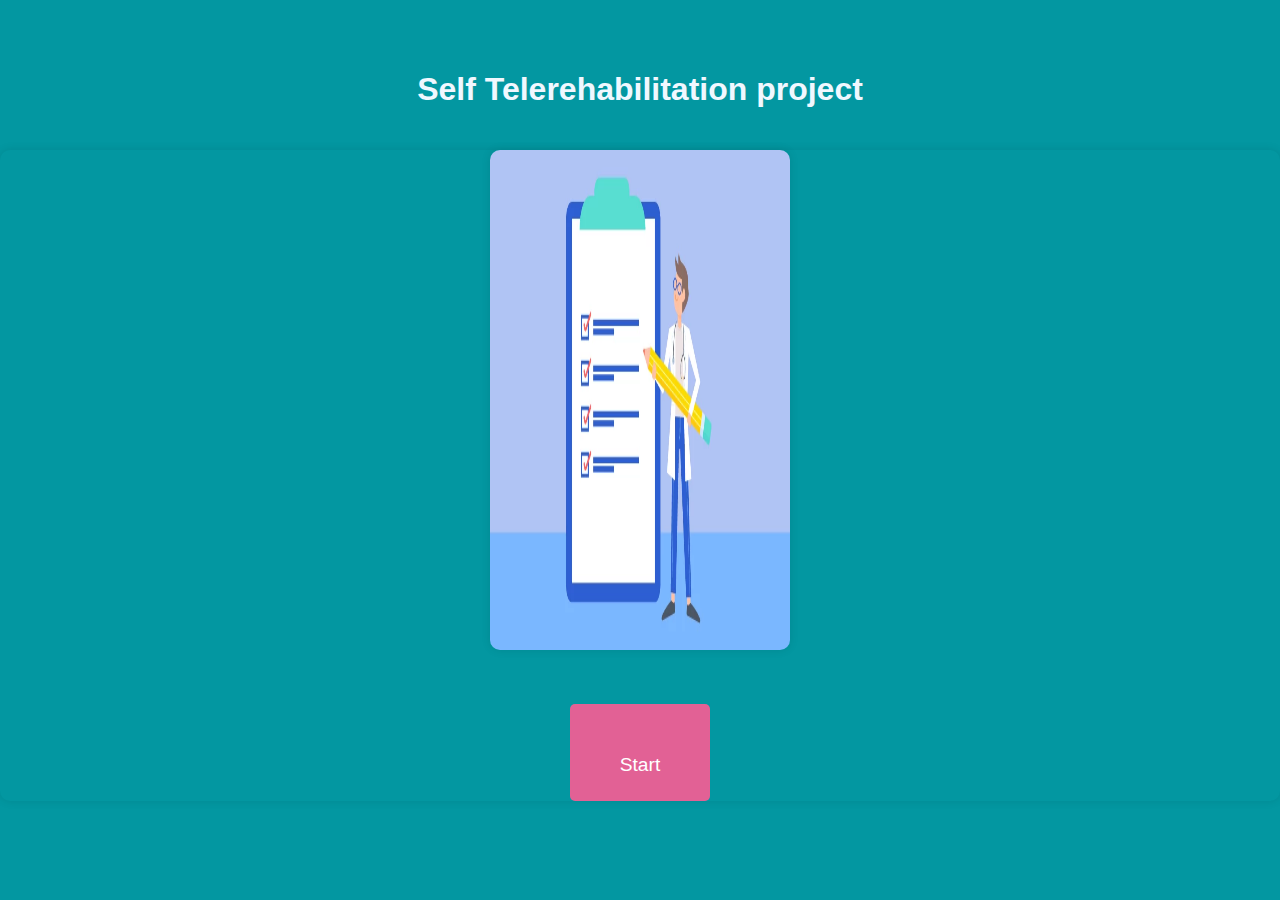
<file: Self-Telerehabilitation/index.html>
<!DOCTYPE html>
<html lang="en">
<head>
  <meta charset="UTF-8">
  <meta name="viewport" content="width=device-width, initial-scale=1.0">
  <title>Neurological Survey</title>
  <link rel="stylesheet" href="style.css">
</head>
<body>
  <center>
  <h1 style="text-align: center;color: aliceblue; padding-bottom: 20px;padding-top: 50px;">Self Telerehabilitation project</h1>

  <div id="imageContainer">
      <img src="image.webp" id="image"  alt="Survey Image" style="width: 300px;">
      <br>
      <button id="startSurvey" style="padding-top: 50px;" onclick="startSurvey()">Start</button>
  </div>

  <div id="surveyContainer">


      <div class="question" id="question1">
    <p>1a. Level of Consciousness</p>
    <div class="options"  style="text-align: left;"  >
      <div class="option"><input type="radio" name="q1" value="0"> Alert</div>
      <div class="option"><input type="radio" name="q1" value="1"> Not alert; arousable by minor stimulation</div>
      <div class="option"><input type="radio" name="q1" value="2"> Not alert; requires repeated stimulation</div>
      <div class="option"><input type="radio" name="q1" value="3"> Responds only with reflex motor effects</div>
    </div>
    <div class="more-info">
      <h2>More Information:</h2>

      <p>The investigator must choose a response if a full evaluation is prevented by such obstacles as an endotracheal tube, language barrier, orotracheal trauma/bandages. A 3 is scored only if the patient makes no movement (other than reflexive posturing) in response to noxious stimulation.</p>
    </div>
    <span class="message" id="message1"></span>
    

    <button id="nextButton" onclick="validateAnswer('q1')">Next</button>
  </div>

  <div class="question" id="question2">
    <p>1b. LOC Questions</p>
    <div class="options"  style="text-align: left;"  >
      <div class="option"><input type="radio" name="q2" value="0"> Answers both questions correctly</div>
      <div class="option"><input type="radio" name="q2" value="1"> Answers one question correctly</div>
      <div class="option"><input type="radio" name="q2" value="2"> Answers neither question correctly</div>
    </div>
    <div class="more-info">
      <h2>More Information:</h2>

      <p>The patient is asked the month and his/her age. The answer must be correct - there is no partial credit for being close .  Aphasic and stuporous patients who do not comprehend the questions will score 2. Patients unable to speak because of endotracheal intubation, orotracheal trauma, severe dysarthria from any cause, language barrier, or any other problem not secondary to aphasia are given a 1. It is important that only the initial answer be graded and that the examiner not "help" the patient with verbal or non-verbal cues.</p>
    </div>
    <span class="message" id="message1"></span>

    
    <button id="nextButton" onclick="validateAnswer('q2')">Next</button>
  </div>

<!-- Add this section after the existing questions -->
<div class="question" id="question3">
    <p>3. 1c. LOC Commands</p>
    <div class="options"  style="text-align: left;"  >
      <div class="option"><input type="radio" name="q3" value="0"> Performs both tasks correctly</div>
      <div class="option"><input type="radio" name="q3" value="1"> Performs one task correctly</div>
      <div class="option"><input type="radio" name="q3" value="2"> Performs neither task correctly</div>
    </div>
    <div class="more-info">
      <h2>More Information:</h2>

      <p>The patient is asked to open and close the eyes and then to grip and release the non-paretic hand. Substitute another one-step command if the hands cannot be used. Credit is given if an unequivocal attempt is made but not completed due to weakness. If the patient does not respond to command, the task should be demonstrated to him or her (pantomime), and the result scored (i.e., follows none, one, or two commands). Patients with trauma, amputation, or other physical impediments should be given suitable one-step commands. Only the first attempt is scored.</p>
    </div>
    <span class="message" id="message1"></span>

    
    <button id="nextButton" onclick="validateAnswer('q3')">Next</button>
  </div>
  
  <!-- Question 4 -->
  <div class="question" id="question4">
    <p>4. 2. Best Gaze</p>
    <div class="options"  style="text-align: left;"  >
      <div class="option"><input type="radio" name="q4" value="0"> Normal</div>
      <div class="option"><input type="radio" name="q4" value="1"> Partial gaze palsy</div>
      <div class="option"><input type="radio" name="q4" value="2"> Forced deviation or total gaze paresis</div>
    </div>
    <div class="more-info">
      <h2>More Information:</h2>

      <p>Only horizontal eye movements will be tested. Voluntary or reflexive (oculocephalic) eye movements will be scored, but caloric testing is not done. If the patient has a conjugate deviation of the eyes that can be overcome by voluntary or reflexive activity, the score will be 1. If a patient has an isolated peripheral nerve paresis (CN III, IV, or VI), score a 1. Gaze is testable in all aphasic patients. Patients with ocular trauma, bandages, pre-existing blindness, or other disorder of visual acuity or fields should be tested with reflexive movements, and a choice made by the investigator. Establishing eye contact and then moving about the patient from side to side will occasionally clarify the presence of a partial gaze palsy.</p>
    </div>
    <span class="message" id="message1"></span>

    
    <button id="nextButton" onclick="validateAnswer('q4')">Next</button>
  </div>
  
  <!-- Question 5 -->
  <div class="question" id="question5">
    <p>5. 3. Visual</p>
    <div class="options"  style="text-align: left;"  >
      <div class="option"><input type="radio" name="q5" value="0"> No visual loss</div>
      <div class="option"><input type="radio" name="q5" value="1"> Partial hemianopia</div>
      <div class="option"><input type="radio" name="q5" value="2"> Complete hemianopia</div>
      <div class="option"><input type="radio" name="q5" value="3"> Bilateral hemianopia</div>
    </div>
    <div class="more-info">
      <h2>More Information:</h2>

      <p>Visual fields (upper and lower quadrants) are tested by confrontation, using finger counting or visual threat, as appropriate. Patients may be encouraged, but if they look at the side of the moving fingers appropriately, this can be scored as normal. If there is unilateral blindness or enucleation, visual fields in the remaining eye are scored. Score 1 only if a clear-cut asymmetry, including quadrantanopia, is found. If a patient is blind from any cause, score 3. Double simultaneous stimulation is performed at this point. If there is extinction, the patient receives a 1, and the results are used to respond to item 11.</p>
    </div>
    <span class="message" id="message1"></span>

    
    <button id="nextButton" onclick="validateAnswer('q5')">Next</button>
  </div>
  
  <!-- Question 6 -->
  <div class="question" id="question6">
    <p>6. 4. Facial Palsy</p>
    <div class="options"  style="text-align: left;"  >
      <div class="option"><input type="radio" name="q6" value="0"> Normal symmetrical movements</div>
        <div class="option"><input type="radio" name="q6" value="1"> Minor paralysis</div>
        <div class="option"><input type="radio" name="q6" value="2"> Partial paralysis</div>
        <div class="option"><input type="radio" name="q6" value="3"> Complete paralysis</div>
      </div>
      <div class="more-info">
        <h2>More Information:</h2>

        <p>Ask – or use pantomime to encourage – the patient to show teeth or raise eyebrows and close eyes. Score symmetry of grimace in response to noxious stimuli in the poorly responsive or non-comprehending patient. If facial trauma/bandages, orotracheal tube, tape, or other physical barriers obscure the face, these should be removed to the extent possible.</p>
      </div>
      <span class="message" id="message1"></span>

      
      <button id="nextButton" onclick="validateAnswer('q6')">Next</button>
    </div>
    
    <!-- Question 7 -->
    <div class="question" id="question7">
      <p>7. 5a. Left Arm</p>
      <div class="options"  style="text-align: left;"  >
        <div class="option"><input type="radio" name="q7" value="0"> No drift</div>
        <div class="option"><input type="radio" name="q7" value="1"> Drift</div>
        <div class="option"><input type="radio" name="q7" value="2"> Some effort against gravity</div>
        <div class="option"><input type="radio" name="q7" value="3"> No effort against gravity</div>
        <div class="option"><input type="radio" name="q7" value="4"> No movement</div>
        <div class="option"><input type="radio" name="q7" value="5"> Amputation or joint fusion</div>
      </div>
      <div class="more-info">
        <h2>More Information:</h2>

        <p>The limb is placed in the appropriate position: extend the arms (palms down) 90 degrees (if sitting) or 45 degrees (if supine). Drift is scored if the arm falls before 10 seconds. The aphasic patient is encouraged using urgency in the voice and pantomime, but not noxious stimulation. Each limb is tested in turn, beginning with the non-paretic arm. Only in the case of amputation or joint fusion at the shoulder, the examiner should record the score as untestable (UN), and clearly write the explanation for this choice.</p>
      </div>
      <span class="message" id="message1"></span>

      
      <button id="nextButton" onclick="validateAnswer('q7')">Next</button>
    </div>
    
    <!-- Question 8 -->
    <div class="question" id="question8">
      <p>8. 5b. Right Arm</p>
      <div class="options"  style="text-align: left;"  >
        <div class="option"><input type="radio" name="q8" value="0"> No drift</div>
        <div class="option"><input type="radio" name="q8" value="1"> Drift</div>
        <div class="option"><input type="radio" name="q8" value="2"> Some effort against gravity</div>
        <div class="option"><input type="radio" name="q8" value="3"> No effort against gravity</div>
        <div class="option"><input type="radio" name="q8" value="4"> No movement</div>
        <div class="option"><input type="radio" name="q8" value="5"> Amputation or joint fusion</div>
      </div>
      <div class="more-info">
        <h2>More Information:</h2>

        <p>The limb is placed in the appropriate position: extend the arms (palms down) 90 degrees (if sitting) or 45 degrees (if supine). Drift is scored if the arm falls before 10 seconds. The aphasic patient is encouraged using urgency in the voice and pantomime, but not noxious stimulation. Each limb is tested in turn, beginning with the non-paretic arm. Only in the case of amputation or joint fusion at the shoulder, the examiner should record the score as untestable (UN), and clearly write the explanation for this choice.</p>
      </div>
      <span class="message" id="message1"></span>

      
      <button id="nextButton" onclick="validateAnswer('q8')">Next</button>
    </div>
    
    <!-- Question 9 -->
    <div class="question" id="question9">
      <p>9. 6a. Left Leg</p>
      <div class="options"  style="text-align: left;"  >
        <div class="option"><input type="radio" name="q9" value="0"> No drift</div>
        <div class="option"><input type="radio" name="q9" value="1"> Drift</div>
        <div class="option"><input type="radio" name="q9" value="2"> Some effort against gravity</div>
        <div class="option"><input type="radio" name="q9" value="3"> No effort against gravity</div>
        <div class="option"><input type="radio" name="q9" value="4"> No movement</div>
        <div class="option"><input type="radio" name="q9" value="5"> Amputation or fusion</div>
      </div>
      <div class="more-info">
        <h2>More Information:</h2>

        <p>The limb is placed in the appropriate position: hold the leg at 30 degrees (always tested supine). Drift is scored if the leg falls before 5 seconds. The aphasic patient is encouraged using urgency in the voice and pantomime, but not noxious stimulation. Each limb is tested in turn, beginning with the non-paretic leg. Only in the case of amputation or joint fusion at the hip, the examiner should record the score as untestable (UN), and clearly write the explanation for this choice.</p>
      </div>
      <span class="message" id="message1"></span>

      
      <button id="nextButton" onclick="validateAnswer('q9')">Next</button>
    </div>
    
    <!-- Continue adding more questions following the same structure -->
    
    <!-- Add this section at the end -->
    <div class="question" id="question10">
      <p>10. 6b. Right Leg</p>
      <div class="options"  style="text-align: left;"  >
        <div class="option"><input type="radio" name="q10" value="0"> No drift</div>
        <div class="option"><input type="radio" name="q10" value="1"> Drift</div>
        <div class="option"><input type="radio" name="q10" value="2"> Some effort against gravity</div>
        <div class="option"><input type="radio" name="q10" value="3"> No effort against gravity</div>
        <div class="option"><input type="radio" name="q10" value="4"> No movement</div>
        <div class="option"><input type="radio" name="q10" value="5"> Amputation or fusion</div>
      </div>
      <div class="more-info">
        <h2>More Information:</h2>

        <p>The limb is placed in the appropriate position: hold the leg at 30 degrees (always tested supine). Drift is scored if the leg falls before 5 seconds. The aphasic patient is encouraged using urgency in the voice and pantomime, but not noxious stimulation. Each limb is tested in turn, beginning with the non-paretic leg. Only in the case of amputation or joint fusion at the hip, the examiner should record the score as untestable (UN), and clearly write the explanation for this choice.</p>
      </div>
      <span class="message" id="message1"></span>

      
      <button id="nextButton" onclick="validateAnswer('q10')">Next</button>
    </div>
    
      
  <!-- Question 11 -->
<div class="question" id="question11">
    <p>11. 7. Limb Ataxia</p>
    <div class="options"  style="text-align: left;"  >
      <div class="option"><input type="radio" name="q11" value="0"> Absent</div>
      <div class="option"><input type="radio" name="q11" value="1"> Present in one limb</div>
      <div class="option"><input type="radio" name="q11" value="2"> Present in two limbs</div>
      <div class="option"><input type="radio" name="q11" value="3"> Amputation or joint fusion</div>
      <div class="option"><input type="radio" name="q11" value="4"> Paralyzed</div>
    </div>
    <div class="more-info">
      <h2>More Information:</h2>

      <p>This item is aimed at finding evidence of a unilateral cerebellar lesion. Test with eyes open. In case of visual defect, ensure testing is done in an intact visual field. The finger-nose-finger and heel-shin tests are performed on both sides, and ataxia is scored only if present out of proportion to weakness. Ataxia is absent in the patient who cannot understand or is paralyzed. Only in the case of amputation or joint fusion, the examiner should record the score as untestable (UN), and clearly write the explanation for this choice. In the case of blindness, test by having the patient touch the nose from the extended arm position.</p>
    </div>
    <span class="message" id="message1"></span>

    
    <button id="nextButton" onclick="validateAnswer('q11')">Next</button>
  </div>
  
  <!-- Question 12 -->
  <div class="question" id="question12">
    <p>12. 8. Sensory</p>
    <div class="options"  style="text-align: left;"  >
      <div class="option"><input type="radio" name="q12" value="0"> Normal; no sensory loss</div>
      <div class="option"><input type="radio" name="q12" value="1"> Mild-to-moderate sensory loss</div>
      <div class="option"><input type="radio" name="q12" value="2"> Severe to total sensory loss</div>
    </div>
    <div class="more-info">
      <h2>More Information:</h2>

      <p>Sensation or grimace to pinprick when tested, or withdrawal from noxious stimulus in the obtunded or aphasic patient. Only sensory loss attributed to a stroke is scored as abnormal, and the examiner should test as many body areas (arms [not hands], legs, trunk, face) as needed to accurately check for hemisensory loss. A score of 2, “severe or total sensory loss,” should only be given when a severe or total loss of sensation can be clearly demonstrated. Stuporous and aphasic patients will, therefore, probably score 1 or 0. The patient with a brainstem stroke who has bilateral loss of sensation is scored 2. If the patient does not respond and is quadriplegic, score 2. Patients in a coma (item 1a=3) are automatically given a 2 on this item.</p>
    </div>
    <span class="message" id="message1"></span>

    
    <button id="nextButton" onclick="validateAnswer('q12')">Next</button>
  </div>
  
  <!-- Question 13 -->
  <div class="question" id="question13">
    <p>13. 9. Best Language</p>
    <div class="options"  style="text-align: left;"  >
      <div class="option"><input type="radio" name="q13" value="0"> No aphasia; normal</div>
      <div class="option"><input type="radio" name="q13" value="1"> Mild-to-moderate aphasia</div>
      <div class="option"><input type="radio" name="q13" value="2"> Severe aphasia</div>
      <div class="option"><input type="radio" name="q13" value="3"> Mute, global aphasia</div>
    </div>
    <div class="more-info">
      <h2>More Information:</h2>

      <p>A great deal of information about comprehension will be obtained during the preceding sections of the examination. For this scale item, the patient is asked to describe what is happening in the attached picture, to name the items on the attached naming sheet, and to read from the attached list of sentences. Comprehension is judged from responses here, as well as to all of the commands in the preceding general neurological exam. If visual loss interferes with the tests, ask the patient to identify objects placed in the hand, repeat, and produce speech. The intubated patient should be asked to write. The patient in a coma (item 1a=3) will automatically score 3 on this item. The examiner must choose a score for the patient with stupor or limited cooperation, but a score of 3 should be used only if the patient is mute and follows no one-step commands.</p>
    </div>
    <span class="message" id="message1"></span>

    
    <button id="nextButton" onclick="validateAnswer('q13')">Next</button>
  </div>
  
  <!-- Question 14 -->
  <div class="question" id="question14">
    <p>14. 10. Dysarthria</p>
    <div class="options"  style="text-align: left;"  >
      <div class="option"><input type="radio" name="q14" value="0"> Normal</div>
      <div class="option"><input type="radio" name="q14" value="1"> Mild-to-moderate dysarthria</div>
      <div class="option"><input type="radio" name="q14" value="2"> Severe dysarthria</div>
      <div class="option"><input type="radio" name="q14" value="3"> Intubated or other physical barrier</div>
    </div>
    <div class="more-info">
      <h2>More Information:</h2>

      <p>If the patient is thought to be normal, an adequate sample of speech must be obtained by asking the patient to read or repeat words from the attached list. If the patient has severe aphasia, the clarity of articulation of spontaneous speech can be rated. Only if the patient is intubated or has other physical barriers to producing speech, the examiner should record the score as untestable (UN), and clearly write an explanation for this choice. Do not tell the patient why he or she is being tested.</p>
    </div>
    <span class="message" id="message1"></span>

    
    <button id="nextButton" onclick="validateAnswer('q14')">Next</button>
  </div>
  
  <!-- Question 15 -->
  <div class="question" id="question15">
    <p>15. 11. Extinction and Inattention (formerly Neglect)</p>
    <div class="options"  style="text-align: left;"  >
      <div class="option"><input type="radio" name="q15" value="0"> No abnormality</div>
      <div class="option"><input type="radio" name="q15" value="1"> Visual, tactile, auditory, spatial, or personal inattention or extinction</div>
      <div class="option"><input type="radio" name="q15" value="2"> Profound hemi-inattention or extinction to more than one modality</div>
    </div>
    <div class="more-info">
      <h2>More Information:</h2>

      <p>Sufficient information to identify neglect may be obtained during the prior testing. If the patient has severe visual loss preventing visual double simultaneous stimulation, and the cutaneous stimuli are normal, the score is normal. If the patient has aphasia but does appear to attend to both sides, the score is normal. The presence of visual spatial neglect or anosagnosia may also be taken as evidence of abnormality. Since the abnormality is scored only if present, the item is never untestable.</p>
    </div>
    <span class="message" id="message1"></span>

    
    <button id="nextButton" onclick="validateAnswer('q15')">submit to see your score and continue</button>
  </div>

</div>


</center>
    <script src="script.js"></script>



</body>

</html>
</file>
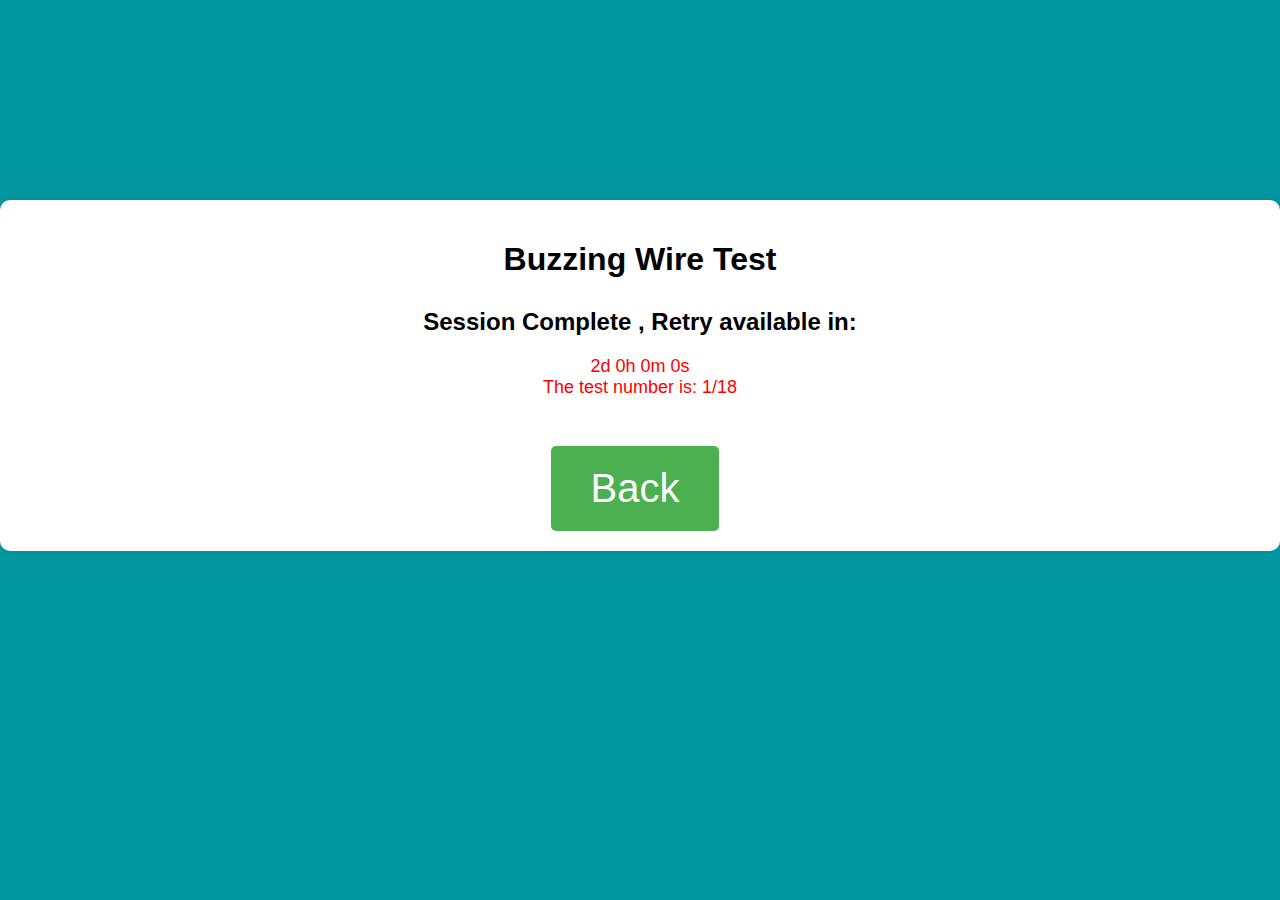
<file: Self-Telerehabilitation/buz.html>
<!DOCTYPE html>
<html lang="en">

<head>
    <meta charset="UTF-8">
    <meta name="viewport" content="width=device-width, initial-scale=1.0">
    <title>Tilting</title>
    <link rel="stylesheet" href="style.css">
    <script src="https://code.jquery.com/jquery-3.6.4.min.js"></script>
    <script src="script.js"></script>

</head>

<body onload="startCountdown()">
    <center>
        <br><br><br><br><br><br><br><br><br><br>
        <div id="Container" class="video">
            <h1>Buzzing Wire Test</h1>
            <p id="condition"></p>
            <p id="result" ></p>
            <div id="countdown">
                <h2>Session Complete , Retry available in:</h2>
                <div id="timer" style="color: red;font-size: large;"></div>
                <div id="test_number" style="color: red;font-size: large;"></div>
            </div>

            
            <h2 id="not" style="color: red;"></h2>
   
            <br>
            <button onclick="back()" id="start_test">Back</button>
        </div>
    </center>


    <script>

    </script>
</body>

</html>
</file>
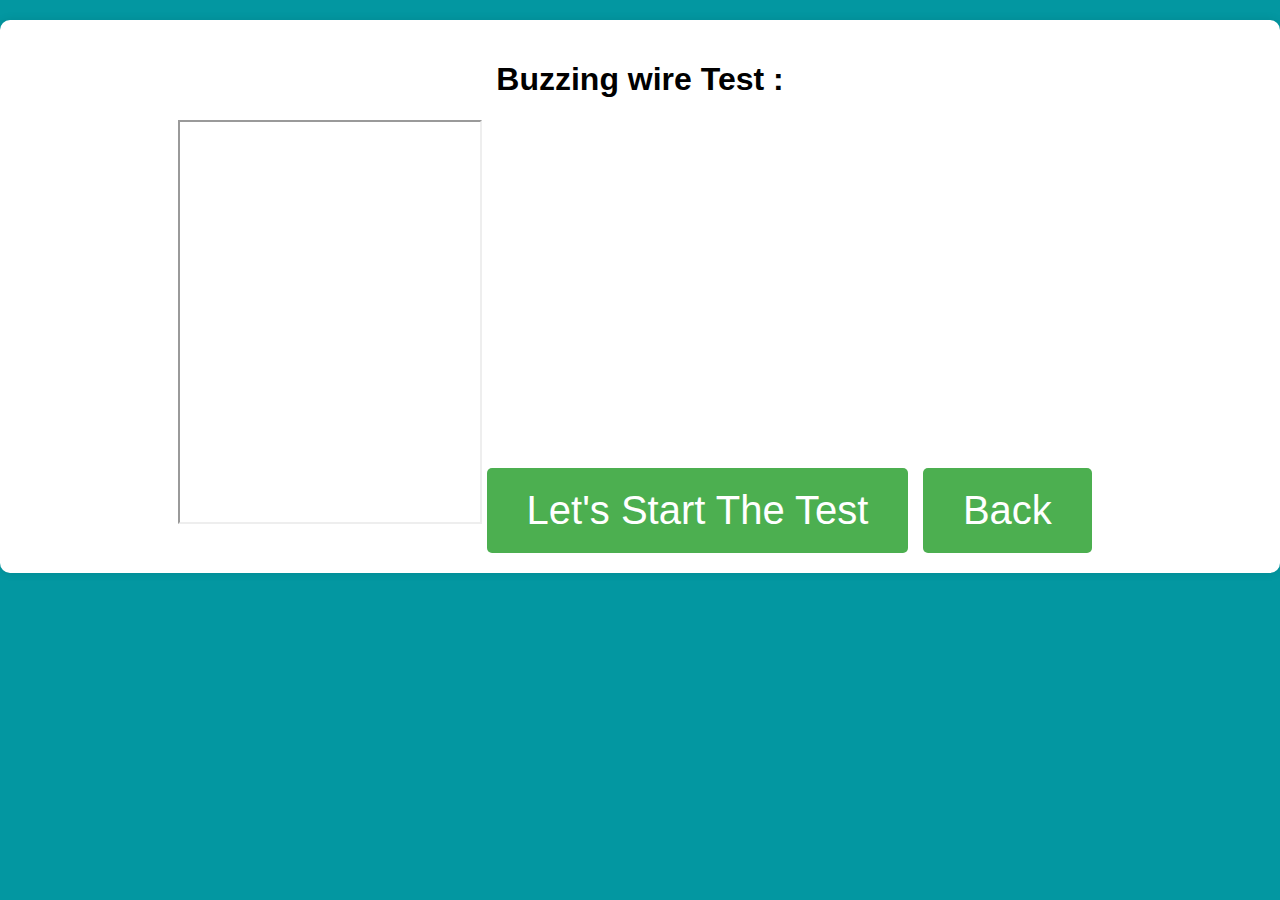
<file: Self-Telerehabilitation/buzzing wire_test.html>
<!DOCTYPE html>
<html lang="en">

<head>
    <meta charset="UTF-8">
    <meta name="viewport" content="width=device-width, initial-scale=1.0">
    <title>Buzzing wire</title>
    <link rel="stylesheet" href="style.css">
</head>

<body>
    <center>
        <div id="Container" class="video" >
            <h1>Buzzing wire Test : </h1>
            <iframe src="https://drive.google.com/file/d/1zQFrjixyo4IluALRFMvgWgcUDCXGKSNM/preview" id="video" width="auto" height="400"   style="max-width:600px ;"  allow="autoplay"></iframe>
            <button onclick="test2()" id="start_test">Let's Start The Test</button>
            <button onclick="back()" id="start_test">Back </button>
        
          </div>

    </center>

    <script src="script.js"></script>

</body>

</html>
</file>
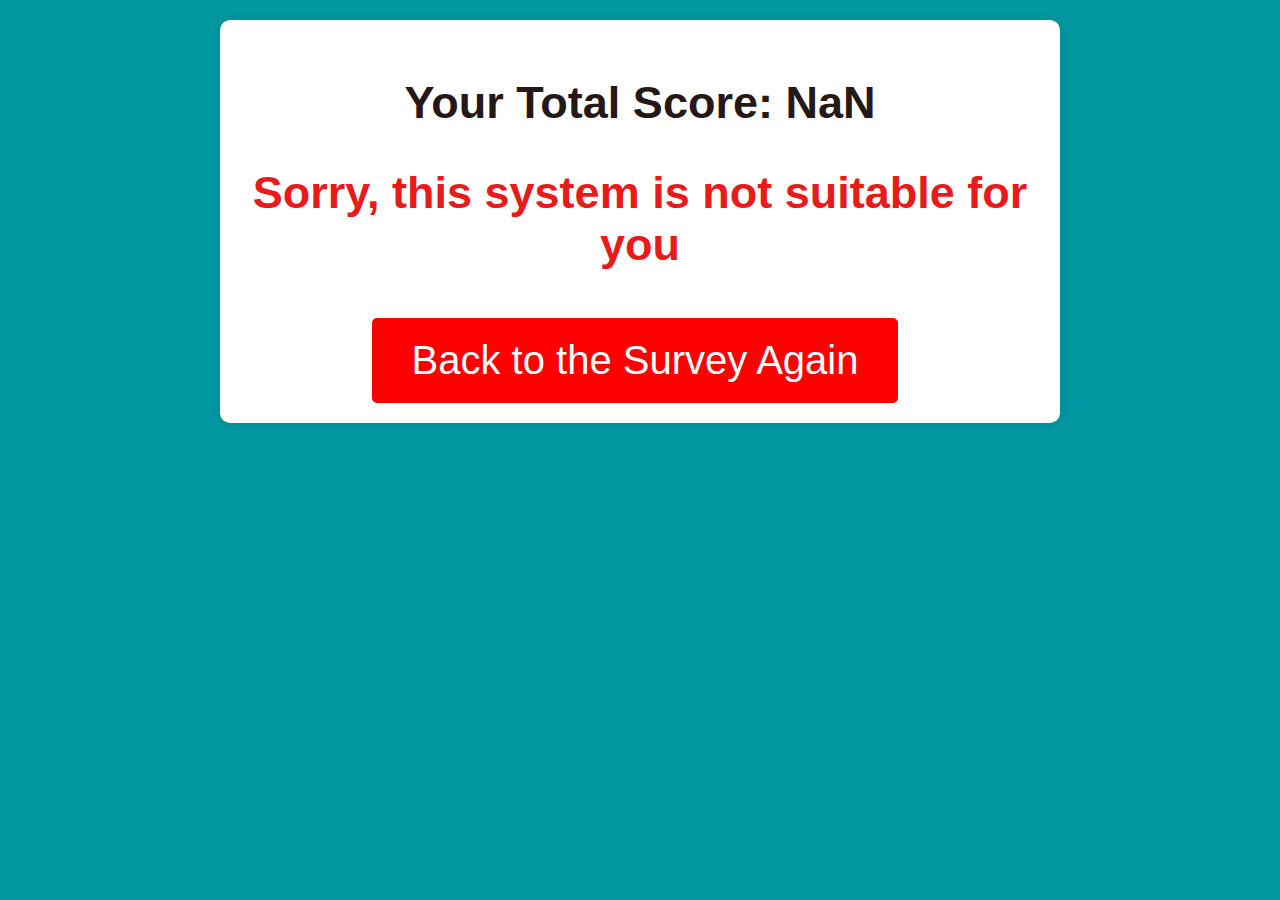
<file: Self-Telerehabilitation/result.html>
<!DOCTYPE html>
<html lang="en">

<head>
    <meta charset="UTF-8">
    <meta name="viewport" content="width=device-width, initial-scale=1.0">
    <title>Result</title>
    <link rel="stylesheet" href="style.css">
</head>

<body onload="result()">
    <center>
        <div id="resultContainer" class="result" >
            <!-- Result display goes here -->
            <p id="result"></p>
            <p id="condition"></p>

            <button onclick="Tilting_Test()" id="Tilting_Test">Start Tilting Test</button>
            <button onclick="Buzzing_Wire_Test()" id="Buzzing_Wire_Test">Start Buzzing Wire Test</button>
            <button onclick="backs()" id="Tilting_Test" style="background-color: red;">Back to the Survey Again </button>

        </div>
    </center>

    <script src="script.js"></script>
    

</body>

</html>
</file>
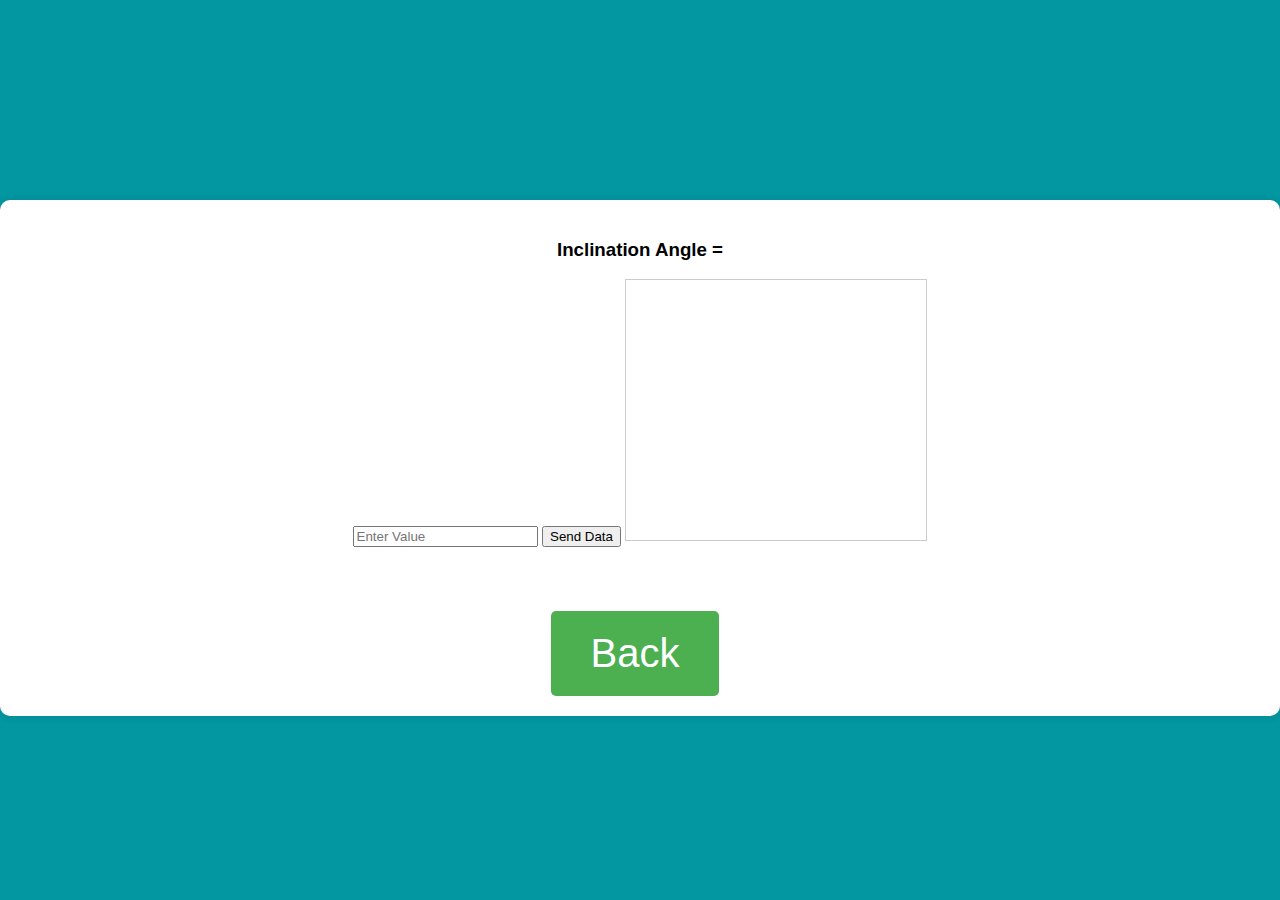
<file: Self-Telerehabilitation/send.html>
<!DOCTYPE html>
<html lang="en">

<head>
    <meta charset="UTF-8">
    <meta name="viewport" content="width=device-width, initial-scale=1.0">
    <title>Sending</title>
    <link rel="stylesheet" href="style.css">

    <script src="https://code.jquery.com/jquery-3.6.4.min.js"></script>

    <script>
        // Function to send data to ThingSpeak
        function sendDataToThingSpeak(value) {
            // Replace YOUR_API_KEY with your ThingSpeak Write API Key
            var apiKey = "H2YD9PEQ87IRWQV6";

            // Replace CHANNEL_ID with your ThingSpeak Channel ID
            var channelID = "2383735";

            // ThingSpeak API URL
            var apiUrl = "https://api.thingspeak.com/update.json";

            // Create data object
            var data = {
                api_key: apiKey,
                field1: value
            };

            // Send data to ThingSpeak
            $.ajax({
                type: "POST",
                url: apiUrl + "?api_key=" + apiKey,
                data: data,
                success: function (response) {
                    console.log("Data sent to ThingSpeak successfully");
                },
                error: function (error) {
                    console.error("Error sending data to ThingSpeak:", error);
                }
            });
        }

        // Function to auto-refresh the iframe every 1 second
        function autoRefresh() {
            var iframe = document.getElementById("thingSpeakWidget");
            iframe.src = iframe.src; // Refresh the iframe by setting its source again
        }

        // Set the auto-refresh interval to 1 second
        setInterval(autoRefresh, 500); // Refresh every 1 second
    </script>
</head>

<body onload="result()">
    <center>
        <br><br><br><br><br><br><br><br><br><br>
        <div id="Container" class="video">

            <h3 id="angle">Inclination Angle = </h3>

            <!-- Input field for user to enter data -->
            <input type="text" id="inputField" placeholder="Enter Value">

            <!-- Button to trigger data sending -->
            <button onclick="sendDataToThingSpeak(document.getElementById('inputField').value)">Send Data</button>

            <iframe id="thingSpeakWidget" width="auto" height="260"
                style="border: 1px solid #cccccc;background-color: transparent;"
                src="https://thingspeak.com/channels/2383735/widgets/773108"></iframe>
            <br><br>
            <p id="result" style="display: none;"></p>
            <br><br>

            <button onclick="back()" id="start_test">Back </button>

        </div>
    </center>

    <script src="script.js"></script>

</body>

</html>
</file>
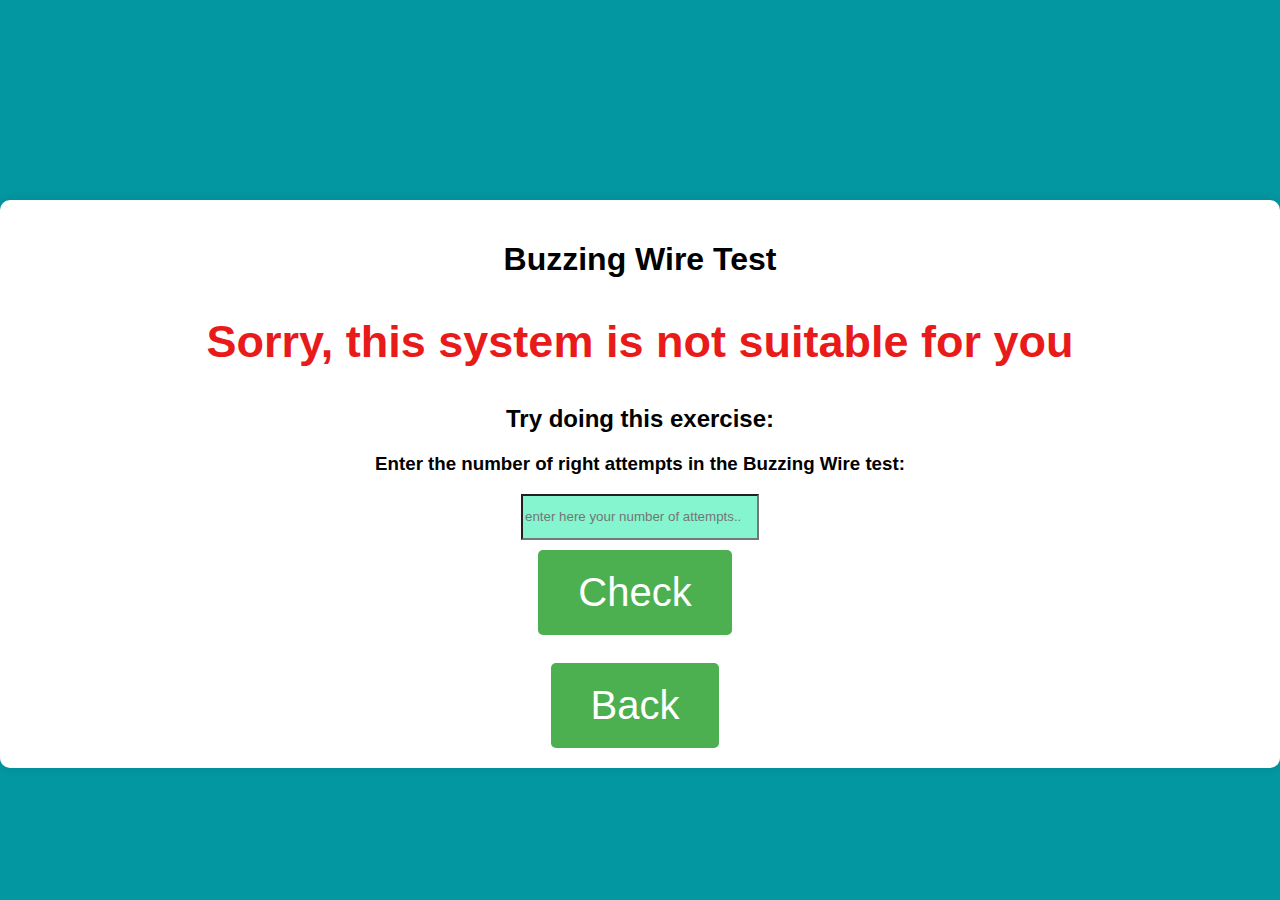
<file: Self-Telerehabilitation/test2.html>
<!DOCTYPE html>
<html lang="en">

<head>
    <meta charset="UTF-8">
    <meta name="viewport" content="width=device-width, initial-scale=1.0">
    <title>Tilting</title>
    <link rel="stylesheet" href="style.css">
    <script src="https://code.jquery.com/jquery-3.6.4.min.js"></script>
</head>

<body onload="showImages()">
    <center>
        <br><br><br><br><br><br><br><br><br><br>
        <div id="Container" class="video">
            <h1>Buzzing Wire Test</h1>
            <p id="condition"></p>
            <p id="result" style="display: none;"></p>
            <div id="countdown" style="display: none;">
                <h2>Retry available in:</h2>
                <div id="timer" style="color: red;font-size: large;"></div>
                <div id="test_number" style="color: red;font-size: large;"></div>
            </div>
            <h2 id="try" style="display: none;">Try doing this exercise:</h2>

            <img id="imageMinor" src="3.jpg" alt="Minor" style="display: none;" width="100%">
            <img id="imageMild" src="2.jpg" alt="Mild" style="display: none;" width="60%" height="500px">
            <img id="imageModerate" src="1.jpg" alt="Moderate" style="display: none;" width="100%">
            <h2 id="not" style="color: red;"></h2>
            <div id="comtinue" style="color: rgb(33, 109, 58);font-size: xx-large;"></div>

            <div id="enter" style="display: none;">
                <h3>Enter the number of right attempts in the Buzzing Wire test:</h3>
                <input type="number" id="attemptsInput" style="background-color: rgb(132, 245, 207); width: 230px;height: 40px;" placeholder="enter here your number of attempts.. ">
                <br>
                <button type="submit" id="Buzzing_Wire_Test" onclick="buz()" >Check</button>
            </div>
            <br>
            <button onclick="back()" id="start_test">Back</button>
        </div>
    </center>

    <script src="script.js"></script>

    <script>

    </script>
</body>

</html>
</file>
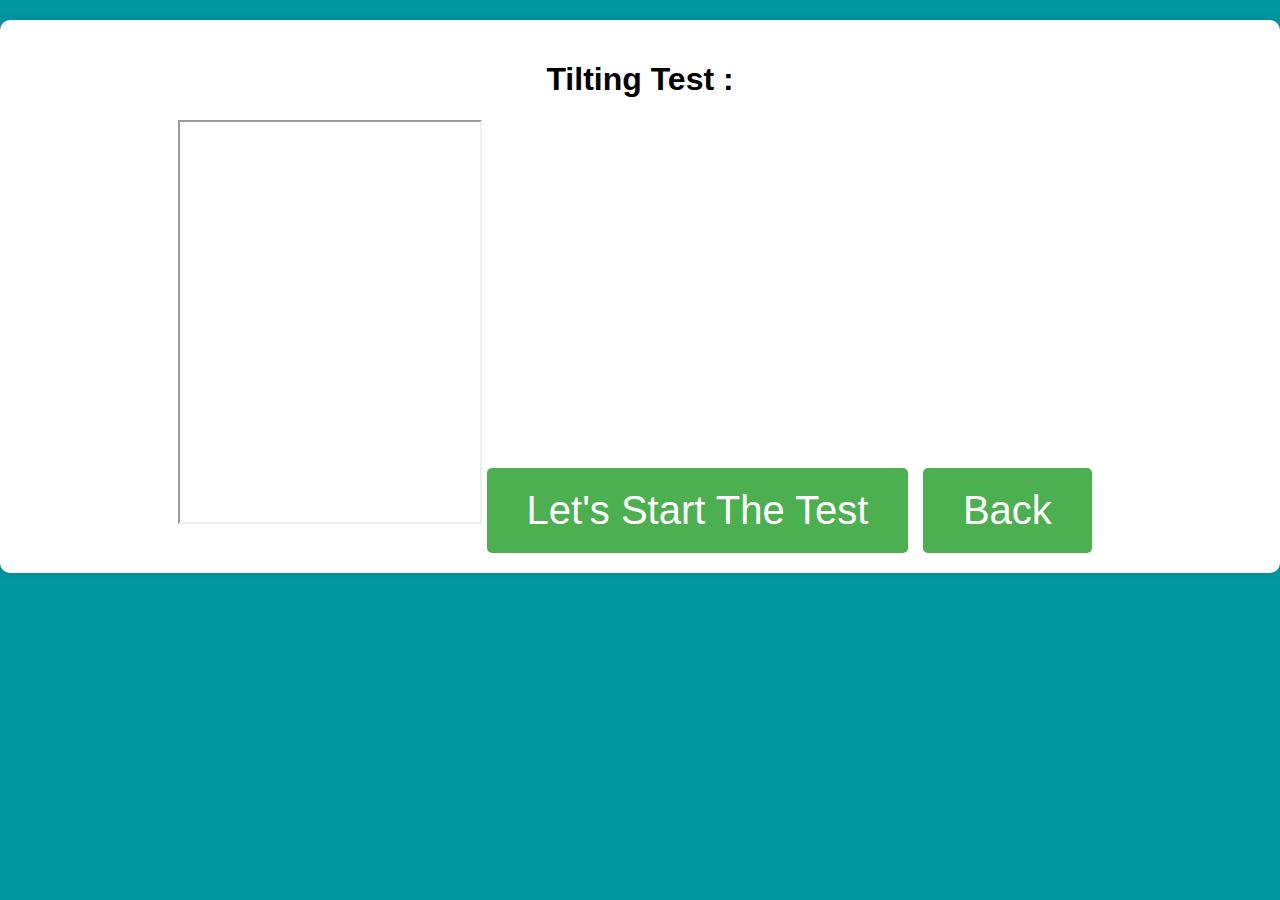
<file: Self-Telerehabilitation/Tilting_test.html>
<!DOCTYPE html>
<html lang="en">

<head>
    <meta charset="UTF-8">
    <meta name="viewport" content="width=device-width, initial-scale=1.0">
    <title>Tilting</title>
    <link rel="stylesheet" href="style.css">
</head>

<body onload="result()">
    <center>
        <div id="Container" class="video" >
            <h1>Tilting Test : </h1>
            <iframe src="https://drive.google.com/file/d/1zQFrjixyo4IluALRFMvgWgcUDCXGKSNM/preview" id="video" width="auto" height="400"   style="max-width:600px ;"  allow="autoplay"></iframe>
            <button onclick="test1()" id="start_test">Let's Start The Test</button>
            <button onclick="back()" id="start_test">Back </button>
        
          </div>

    </center>

    <script src="script.js"></script>

</body>

</html>
</file>
<file: Self-Telerehabilitation/style.css>
body {
  font-family: Arial, sans-serif;
  margin: 0;
  padding: 0;
  background-color: #0397a1;
  animation: gradientAnimation 10s infinite alternate;
}

#imageContainer {
  max-width: auto;
  width: auto;
  border-radius: 10px;
  box-shadow: 0 0 10px rgba(0, 0, 0, 0.1);
}

#surveyContainer {
  display: none;
  max-width: 800px;
  margin: 20px auto;
  background-color: #fff;
  padding: 20px;
  border-radius: 10px;
  box-shadow: 0 0 10px rgba(0, 0, 0, 0.1);
}

#startSurvey {
  background-color: #e26195;
  color: white;
  padding: 25px 50px;
  border: none;
  font-size: larger;
  border-radius: 5px;
  cursor: pointer;
}

#continueButton {
  background-color: #00f13c;
  color: white;
  padding: 25px 50px;
  border: none;
  font-size: larger;
  border-radius: 5px;
  cursor: pointer;
}

@keyframes gradientAnimation {
  0% {
      background-position: 0% 0%;
  }
  100% {
      background-position: 100% 100%;
  }
}

#survey-container {
  max-width: 500px;
  margin: 20px auto;
  background-color: #fff;
  border-radius: 10px;
  box-shadow: 0 0 10px rgba(0, 0, 0, 0.1);
  padding: 20px;
}

#image{
  width: 500px;
  margin-bottom: 50px;
  border-radius: 10px;
  box-shadow: 0 0 10px rgba(0, 0, 0, 0.1);
  height: 500px;

}
/* Media Query for Responsive View */
@media only screen and (max-width: 600px), only screen and (max-height: 600px) {
  #surveyContainer,
    #survey-container {
      max-width: 100%;
      margin: 10px;
      padding: 10px;
  }

  #startSurvey {
      padding: 15px 30px;
  }

  #nextButton,
  #backButton {
      padding: 15px 30px;
      margin-top: 10px;
  }
}

.question {
  font-size: x-large;
  display: none;
}

.options {
  margin-top: 10px;
}

.option {
  margin-bottom: 5px;
}

.more-info {
  padding-top: 30px;
  font-size: medium;
  color: #4CAF50;
  margin-top: 10px;
}

#nextButton {
  margin-top: 10px;
  background-color: #4CAF50; /* Green */
  color: white;
  padding: 20px 40px;
  border: none;
  border-radius: 5px;
  margin-right: 10px; /* Add margin to create space between buttons */
}

#backButton {
  background-color: #FF0000; /* Red */
  color: white;
  padding: 20px 40px;
  border: none;
  border-radius: 5px;
}

button:hover {
  background-color: #4CAF50;
  color: #ffffff;
}

#result-modal {
  text-align: center;
  position: fixed;
 justify-content: center;
 font-size: larger;
  width: 100%;
  height: 100%;
  background: rgba(0, 0, 0, 0.5);
}

.modal-content {
  background-color: #fefefe;
  margin: 15% auto;
  padding: 20px;
  border: 1px solid #888;
  border-radius: 30px;
  box-shadow: 0 4px 8px rgba(0, 0, 0, 0.1);
}


.close {
  color: #aaa;
  float: right;
  font-size: 28px;
  font-weight: bold;
  cursor: pointer;
}

.close:hover {
  color: #000;
}

#result {
  margin-bottom: 10px;
}


#continueButton {
  background-color: #4caf50;
  color: white;
  padding: 10px;
  border: none;
  border-radius: 5px;
  cursor: pointer;
}


/* Apply styles to the result container */
#resultContainer {
  max-width: 800px;
  margin: 20px 20px;
  background-color: #fff;
  padding: 20px;
  border-radius: 10px;
  box-shadow: 0 0 10px rgba(0, 0, 0, 0.1);
}

#result {
  
  font-size: 30px;
  font-weight: bolder;
  color: #271818; /* Adjust text color as needed */
}
#condition {
  
  font-size: 30px;
  font-weight: bold;
  color: #e91a1a; /* Adjust text color as needed */
}
#Tilting_Test {
  text-align: center;
  font-size: 40px;
  margin-top: 10px;
  background-color: #4CAF50; /* Green */
  color: white;
  padding: 20px 40px;
  border: none;
  border-radius: 5px;
  margin-right: 10px; /* Add margin to create space between buttons */
}
#Buzzing_Wire_Test {
  text-align: center;
  font-size: 40px;
  margin-top: 10px;
  background-color: #4CAF50; /* Green */
  color: white;
  padding: 20px 40px;
  border: none;
  border-radius: 5px;
  margin-right: 10px; /* Add margin to create space between buttons */
}
#start_test {
  text-align: center;
  font-size: 40px;
  margin-top: 10px;
  background-color: #4CAF50; /* Green */
  color: white;
  padding: 20px 40px;
  border: none;
  border-radius: 5px;
  margin-right: 10px; /* Add margin to create space between buttons */
}
/* Apply styles to the video container */
#videoContainer {
  display: none;
  width: auto;
  margin: 20px auto;
  background-color: #fff;
  padding: 20px;
position: fixed;
  border-radius: 10px;
  box-shadow: 0 0 10px rgba(0, 0, 0, 0.1);
}

#Container {
  width: auto;
  margin: 20px auto;
  background-color: #fff;
  padding: 20px;
  border-radius: 10px;
  box-shadow: 0 0 10px rgba(0, 0, 0, 0.1);
}
</file>
